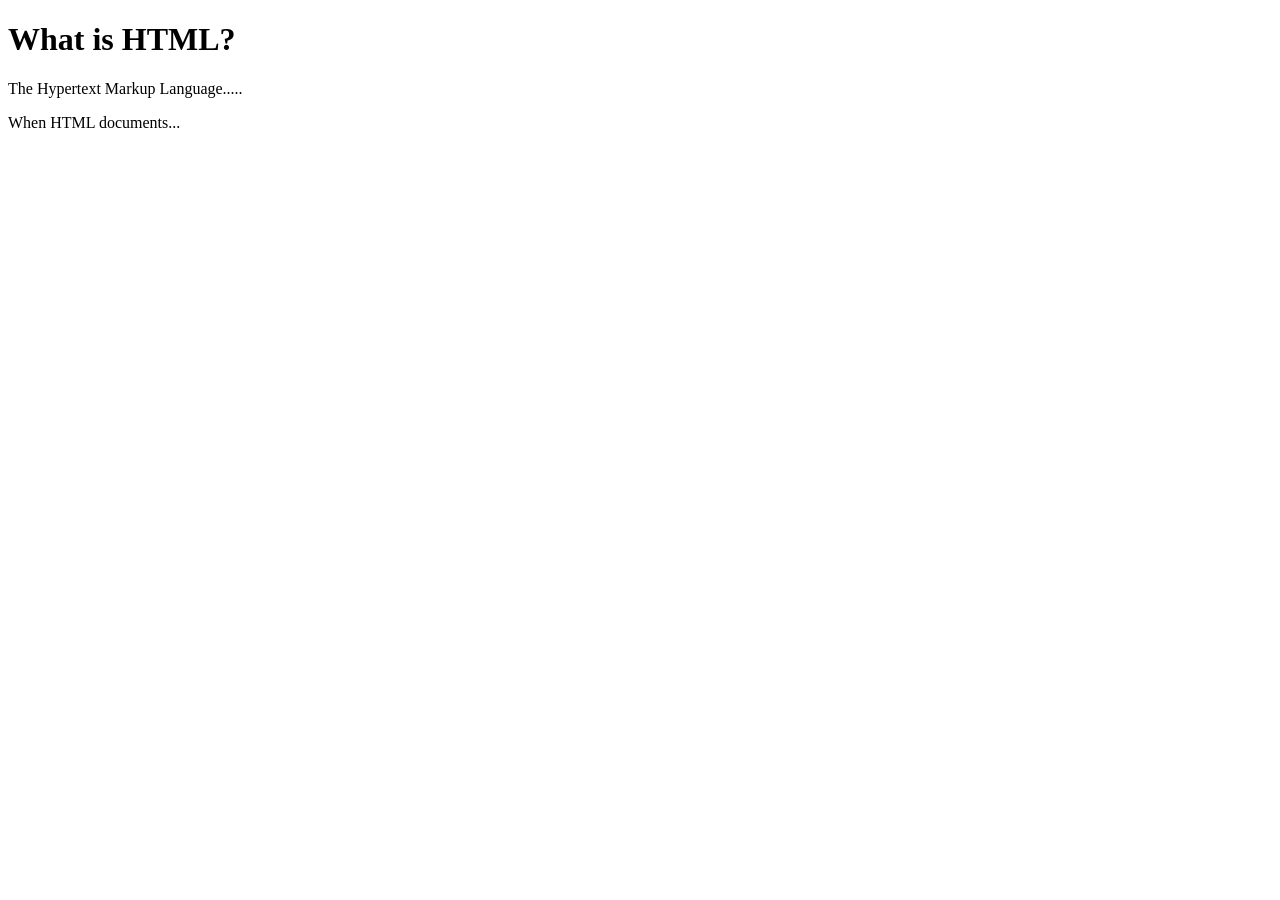
<file: index.html>
<!DOCTYPE html>
<html lang="en">
<head>
    <meta charset="UTF-8">
    <meta name="viewport" content="width=device-width, initial-scale=1.0">
        <title>Example 5.1</title>
     
</head>
<body>
    <h1>What is HTML?</h1>
    <P>The Hypertext Markup Language.....</P>

    <p>When HTML documents...</p>
</body>
</html>
</file>
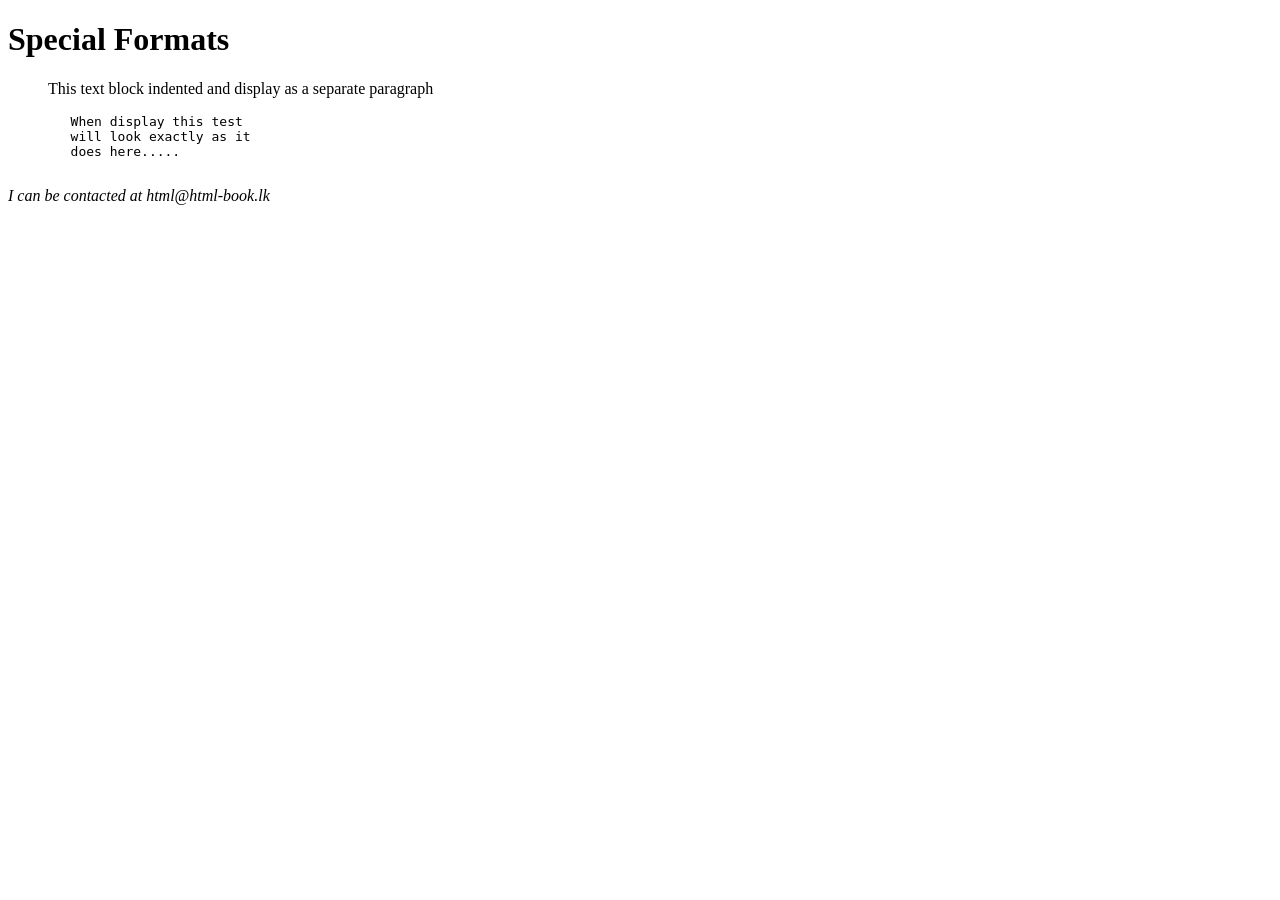
<file: Exampe5.8.html>
<!DOCTYPE html>
<html lang="en">
<head>
    <meta charset="UTF-8">
    <meta name="viewport" content="width=device-width, initial-scale=1.0">
    <title>Example 5.08</title>
</head>
<body>
    <h1> Special Formats</h1>
    <!---Comments line -This text will not display in the Netscape display---->
    <blockquote>This text block indented and display as a separate paragraph

    </blockquote>
    <pre>
        When display this test 
        will look exactly as it 
        does here..... 
    </pre>
    <address>
        I can be contacted at html@html-book.lk
    </address>
    
</body>
</html>
</file>
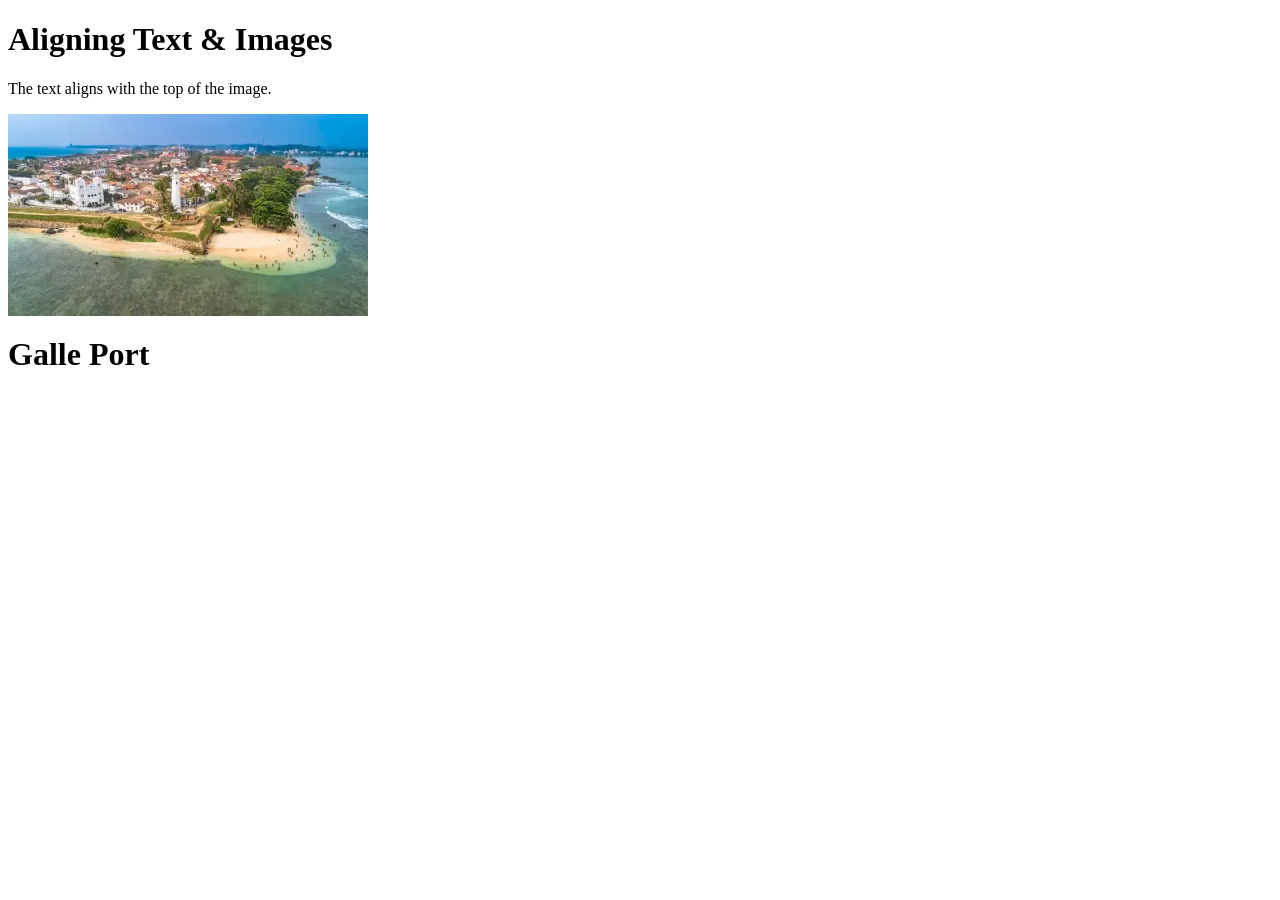
<file: Exampl.5.10.html>
<!DOCTYPE html>
<html lang="en">
<head>
    <meta charset="UTF-8">
    <meta name="viewport" content="width=device-width, initial-scale=1.0">
    <title>Example 5.10</title>
</head>
<body>
    <h1> Aligning Text & Images</h1>
    <p> The text aligns with the top of the image.</p>
    <img alt="Galle Port" align="top" width="360"
    src="Galle port.jpg.webp">
    <h2><font size=6><b>Galle Port</b>
    </font></h2>
    
</body>
</html>
</file>
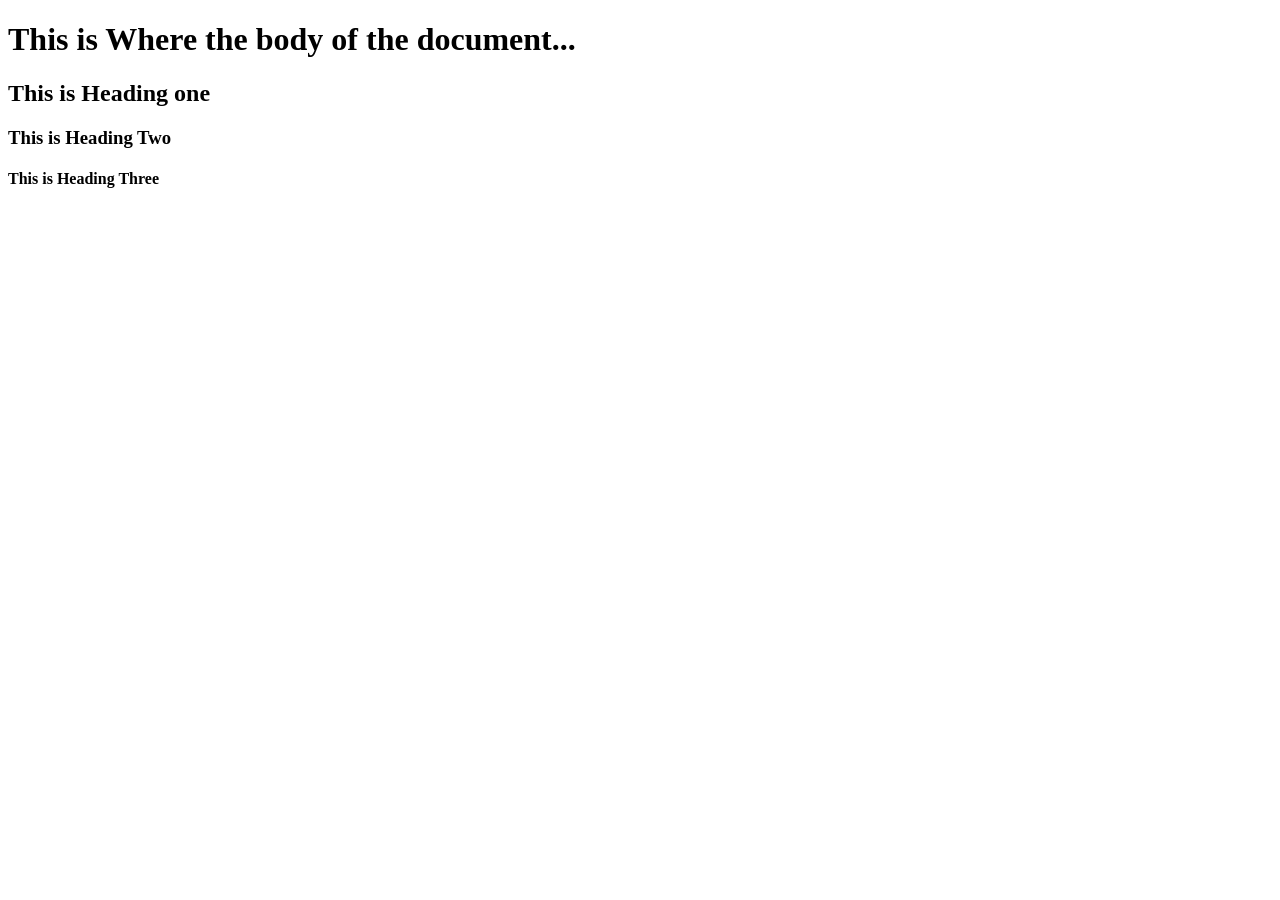
<file: Exampl2.html>
<!DOCTYPE html>
<html lang="en">
<head>
    <meta charset="UTF-8">
    <meta name="viewport" content="width=device-width, initial-scale=1.0">
    <title>Example 5.02</title>
</head>
<body>
    <h1>This is  Where the body of the document...</h1>
    <h2>This is  Heading one</h2> 
    <h3>This is  Heading Two</h3>
    <h4>This is  Heading Three</h4>
</body>
</html>
</file>
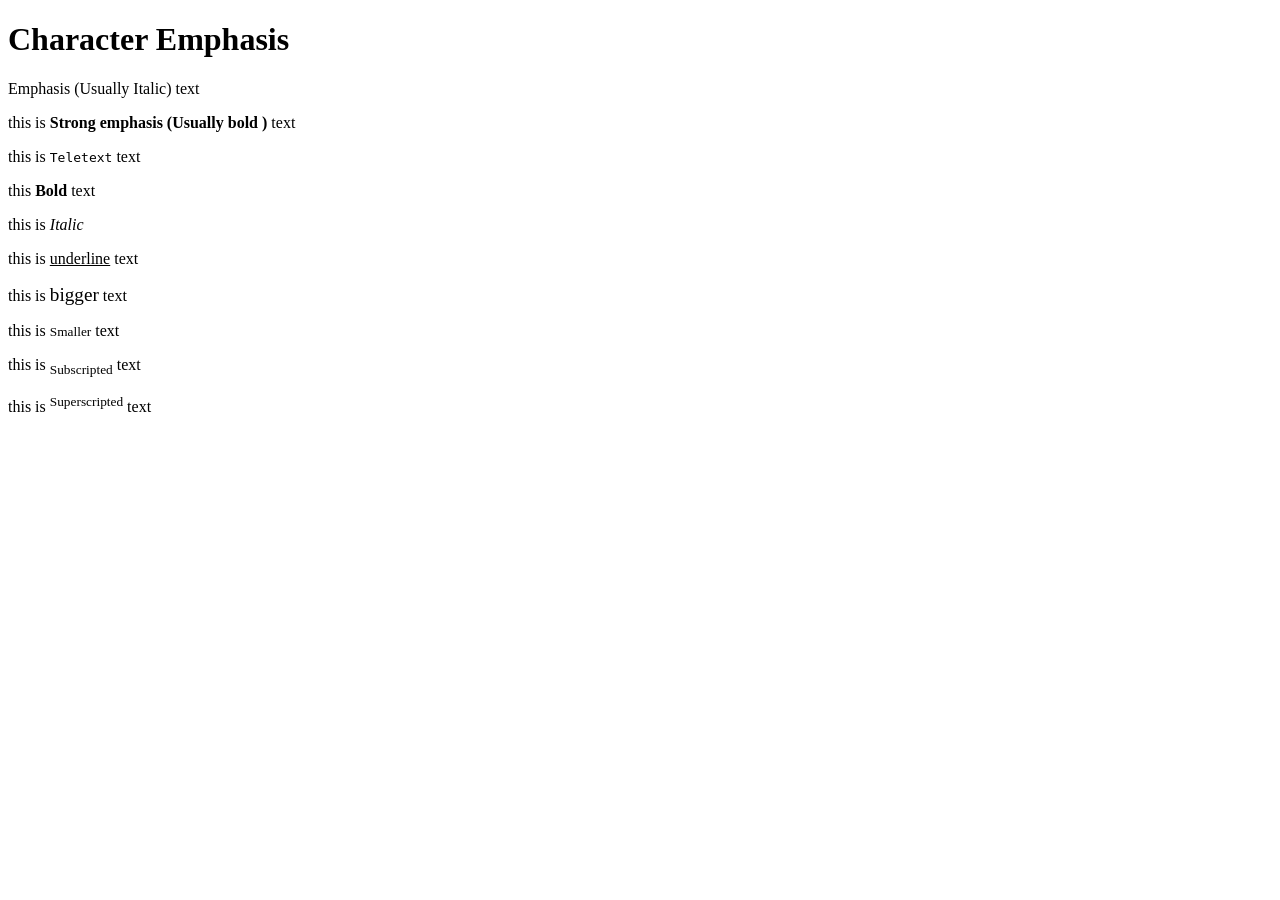
<file: Exampl5.05.html>
<!DOCTYPE html>
<html lang="en">
<head>
    <meta charset="UTF-8">
    <meta name="viewport" content="width=device-width, initial-scale=1.0">
    <title>Example 5.05</title>
</head>
<body>
    <h1>Character  Emphasis</h1>
    <p this is <em>Emphasis (Usually Italic)</em> text
        <p> this is <strong>Strong emphasis (Usually bold )</strong> text
            <p>this is <tt>Teletext</tt> text
                <p>this <b>Bold</b> text
                    <p> this is <i>Italic </i>
                        <p>this is <u>underline</u> text
                            <p>this is <big>bigger</big> text
                                <p>this is <small>Smaller</small></small> text
                                    <p> this is <sub>Subscripted</sub> text
                                        <p>this is <sup>Superscripted</sup> text
    
</body>
</html>
</file>
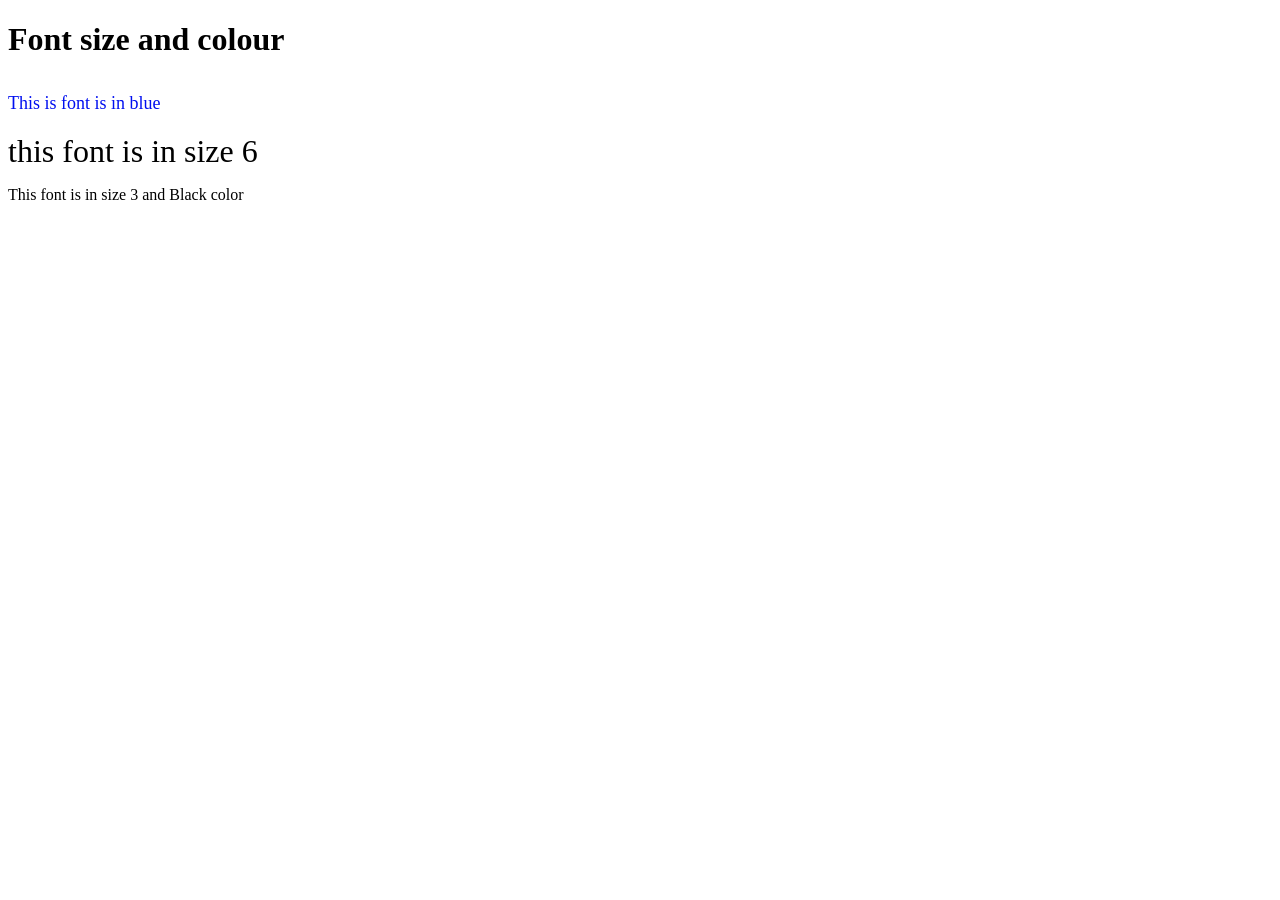
<file: Exampl5.6.html>
<!DOCTYPE html>
<html lang="en">
<head>
    <meta charset="UTF-8">
    <meta name="viewport" content="width=device-width, initial-scale=1.0">
    <title>Example5.6</title>
</head>
<body>
    <h1>Font size and colour</h1>
    <font size=4 color="#000ff">
    <p> This is font is in blue</font>
        <font size =6> 
            <p>this font is in size 6</font>
                <font size =3 color="black">
                    <p> This font is in size 3 and Black color</p>
                </font>

            
    
</body>
</html>
</file>
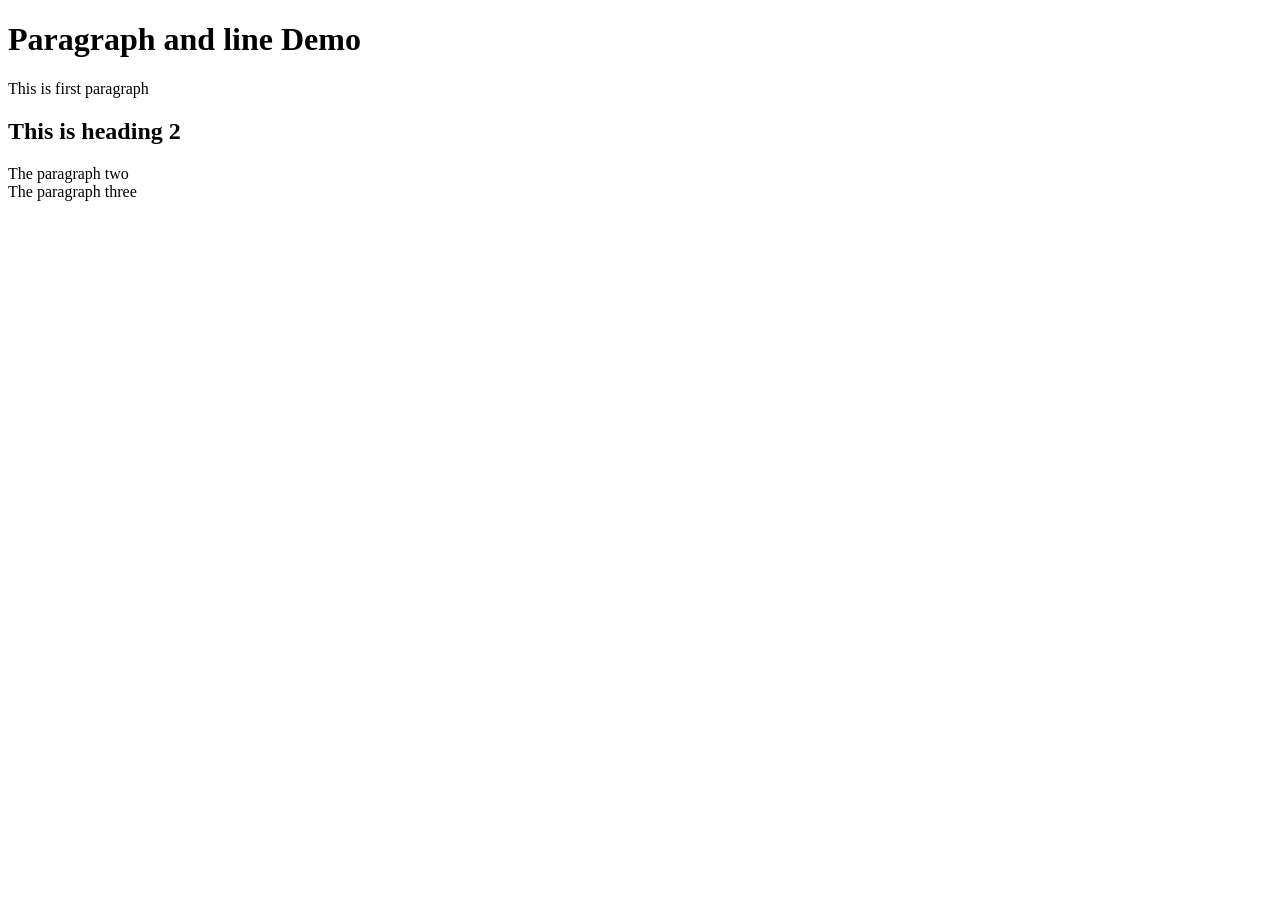
<file: Example5.3.html>
<!DOCTYPE html>
<html lang="en">
<head>
    <meta charset="UTF-8">
    <meta name="viewport" content="width=device-width, initial-scale=1.0">
    <title>Example 5.03</title>
</head>
<body>
    <h1>Paragraph and line Demo</h1>
    <p>This is first paragraph</p>
    <h2>This is heading 2</h2>
    <p>The paragraph two<br>The paragraph three</p>
</body>
</html>
</file>
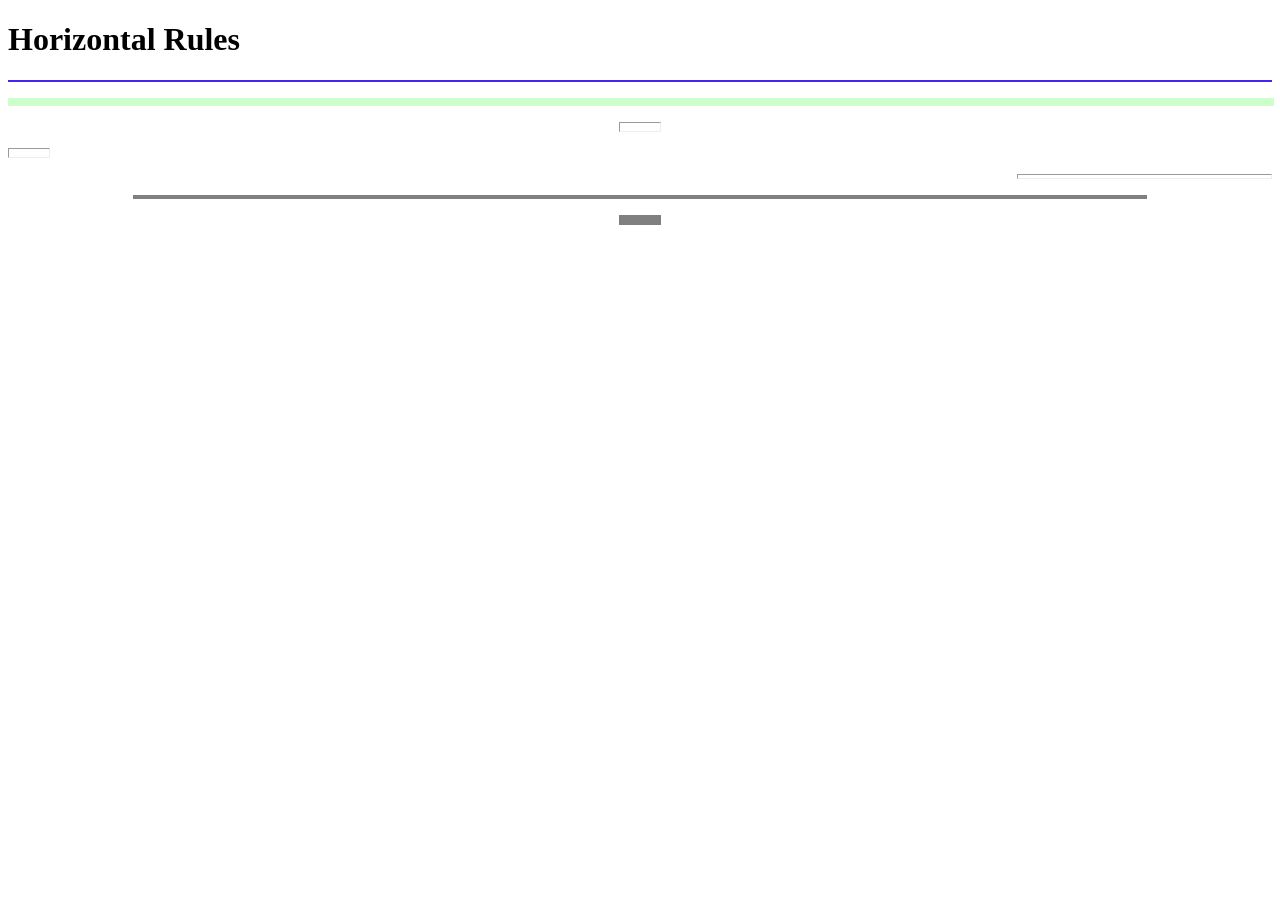
<file: Example5.4.html>
<!DOCTYPE html>
<html lang="en">
<head>
    <meta charset="UTF-8">
    <meta name="viewport" content="width=device-width, initial-scale=1.0">
    <title>Example 5.04</title>
</head>
<body>
    <h1>Horizontal Rules</h1>
    <hr color=#4226f>
    <p><hr size= 8 width=100% color=#ccffcc></p>
    <p><hr size=10 width=40></p>
    <p><hr size =10 width=40 align="left"></p>
    <p><hr size= 5 width=20% align="right"></p>
    <p><hr size =4 width= 80% noshade></p>
    <p><hr size =10 width=40 noshade></p>
    
</body>
</html>
</file>
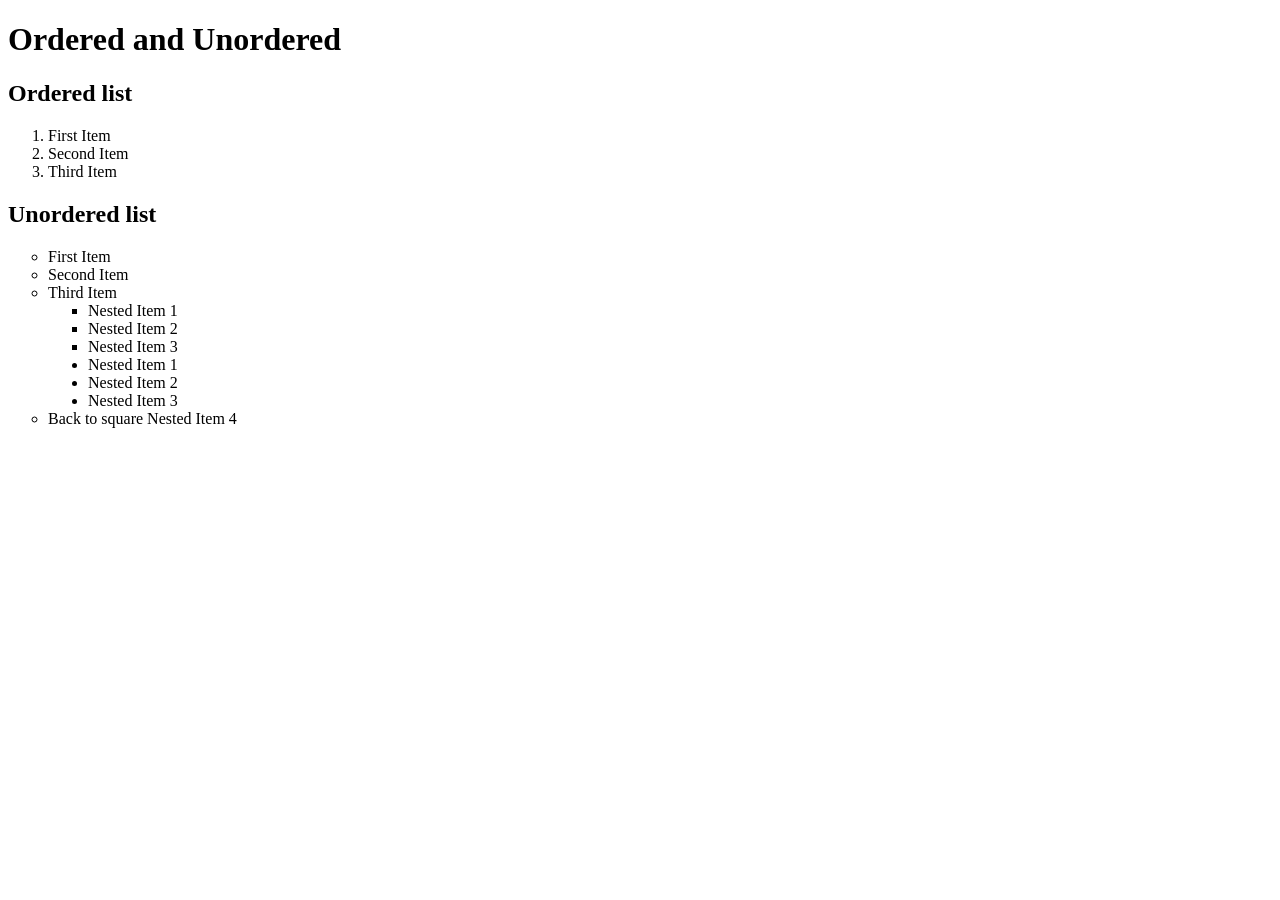
<file: Example5.7.html>
<!DOCTYPE html>
<html lang="en">
<head>
    <meta charset="UTF-8">
    <meta name="viewport" content="width=device-width, initial-scale=1.0">
    <title>Example5.7</title>
</head>
<body>
    <h1>Ordered and Unordered</h1>
    <h2>Ordered list</h2>
    <ol type="1" start="1">
        <li>First Item</li>
        <li>Second Item</li>
        <li>Third Item</li>

    </ol>
    <h2>Unordered list</h2>
    <ul type="circle">
             <li>First Item</li>
             <li>Second Item</li>
             <li>Third Item</li>
        <ul type="square">
            <li> Nested Item 1</li>
            <li> Nested Item 2</li>
            <li> Nested Item 3</li>
        </ul>
        <ul type="disc">
            <li> Nested Item 1</li>
            <li> Nested Item 2</li>
            <li> Nested Item 3</li>
        </ul>
        <li> Back to square Nested Item 4</li>
    </ul>
</ul>

    
</body>
</html>
</file>
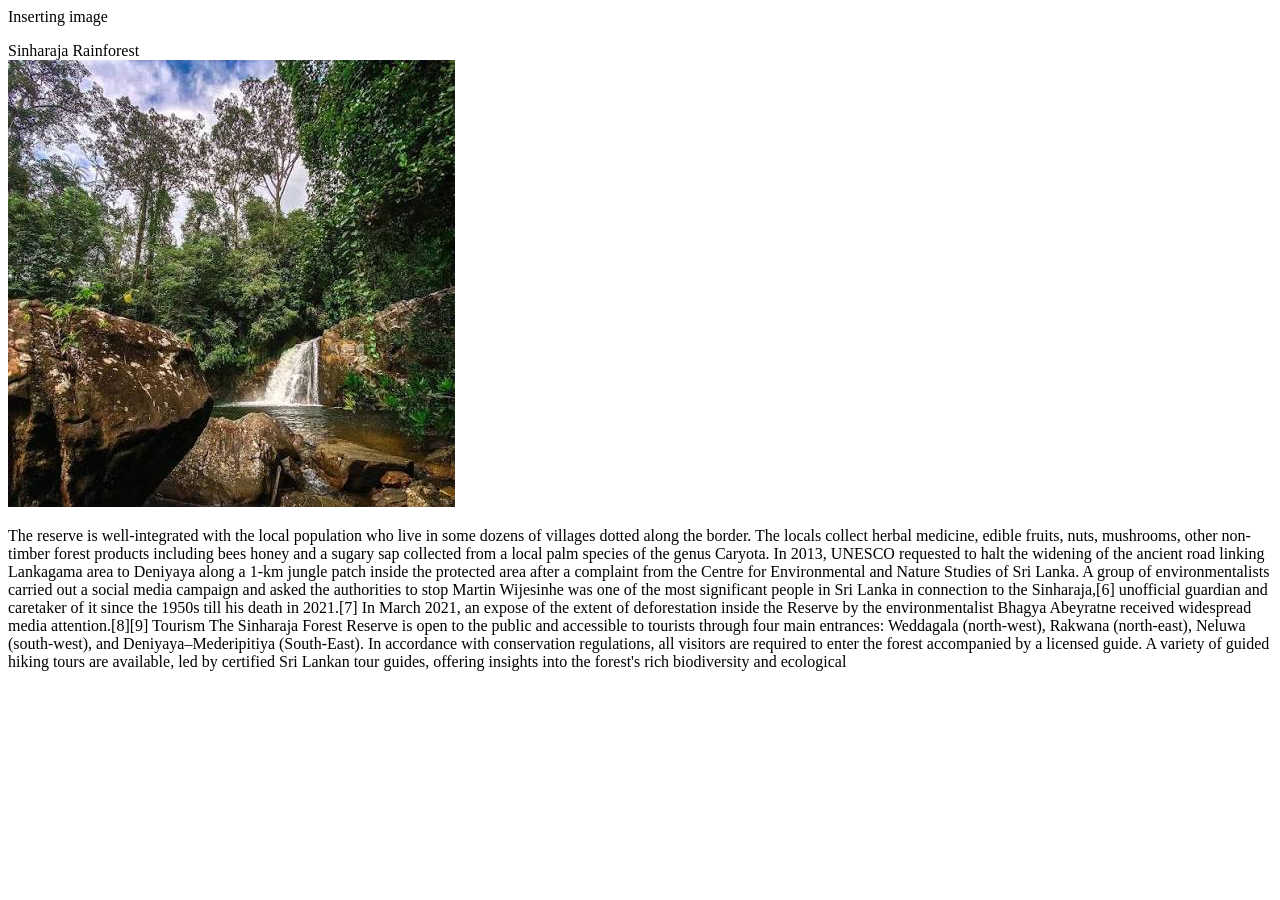
<file: Example5.9.html>
<!DOCTYPE html>
<html lang="en">
<head>
    <meta charset="UTF-8">
    <meta name="viewport" content="width=device-width, initial-scale=1.0">
    <title>Example.5.8.html</title>
</head>
<body>
    <hi> Inserting image</hi>
    <p> Sinharaja Rainforest<br>
<img src="sinharaja.jpg.jpg" alt="Sinharaja Forest">
<p>The reserve is well-integrated with the local population who live in some dozens of villages dotted along the border. The locals collect herbal medicine, edible fruits, nuts, mushrooms, other non-timber forest products including bees honey and a sugary sap collected from a local palm species of the genus Caryota.

In 2013, UNESCO requested to halt the widening of the ancient road linking Lankagama area to Deniyaya along a 1-km jungle patch inside the protected area after a complaint from the Centre for Environmental and Nature Studies of Sri Lanka. A group of environmentalists carried out a social media campaign and asked the authorities to stop

Martin Wijesinhe was one of the most significant people in Sri Lanka in connection to the Sinharaja,[6] unofficial guardian and caretaker of it since the 1950s till his death in 2021.[7]

In March 2021, an expose of the extent of deforestation inside the Reserve by the environmentalist Bhagya Abeyratne received widespread media attention.[8][9]

Tourism
The Sinharaja Forest Reserve is open to the public and accessible to tourists through four main entrances: Weddagala (north-west), Rakwana (north-east), Neluwa (south-west), and Deniyaya–Mederipitiya (South-East).

In accordance with conservation regulations, all visitors are required to enter the forest accompanied by a licensed guide. A variety of guided hiking tours are available, led by certified Sri Lankan tour guides, offering insights into the forest's rich biodiversity and ecological
    </p>
    
</body>
</html>
</file>
